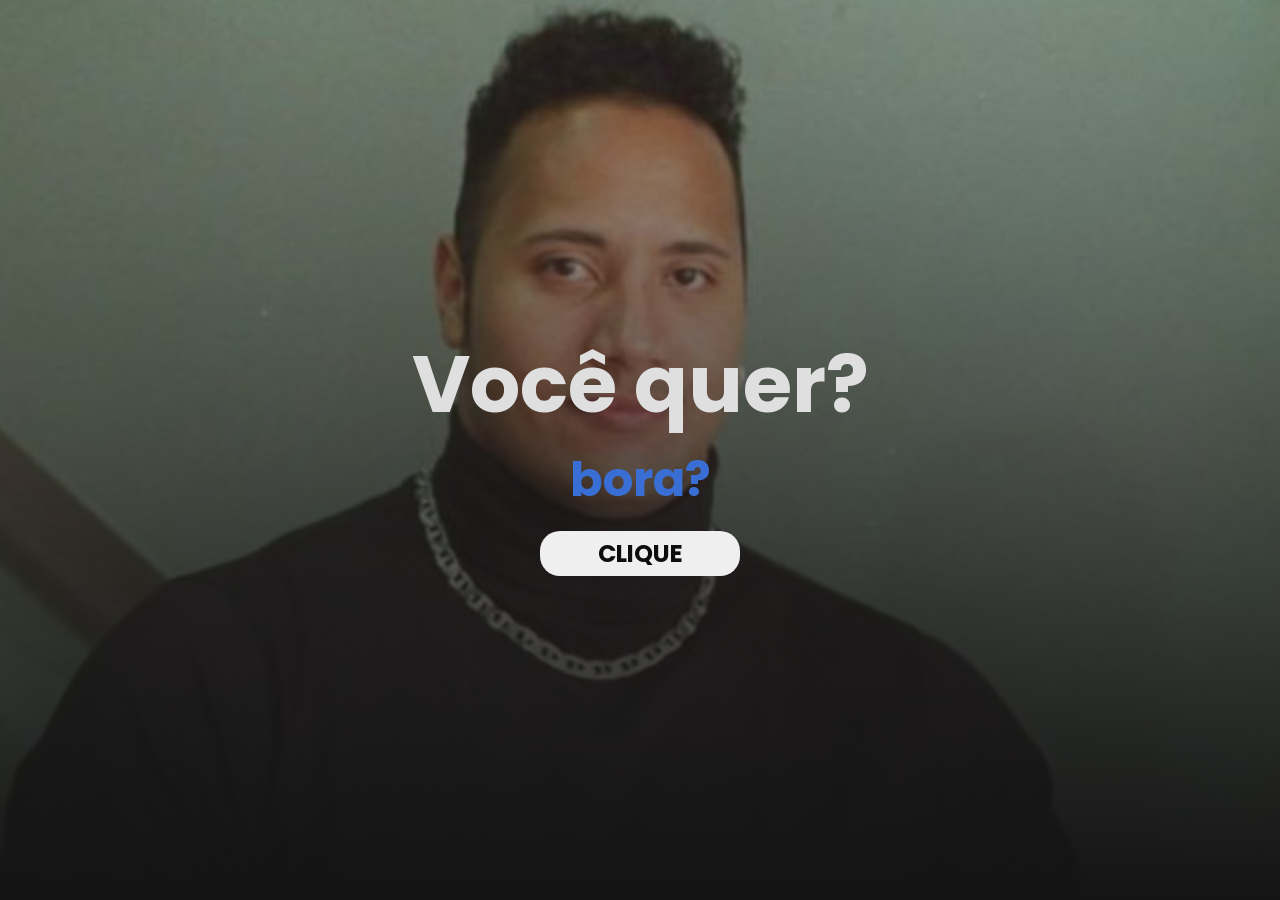
<file: index.html>
<!DOCTYPE html>
<html lang="pt-br">
<head>
    <meta charset="UTF-8">
    <meta http-equiv="X-UA-Compatible" content="IE=edge">
    <meta name="viewport" content="width=device-width, initial-scale=1.0">
    <link rel="stylesheet" href="style.css">
    <title>Bora?</title>
</head>
<body>
    <main>
        <h1>Você quer?</h1>
        <h2>bora?</h2>
        <a href="pagina-secundaria.html"> <input class="btn" type="button" value="clique" name="clique"> </a>
    </main>
</body>
</html>
</file>
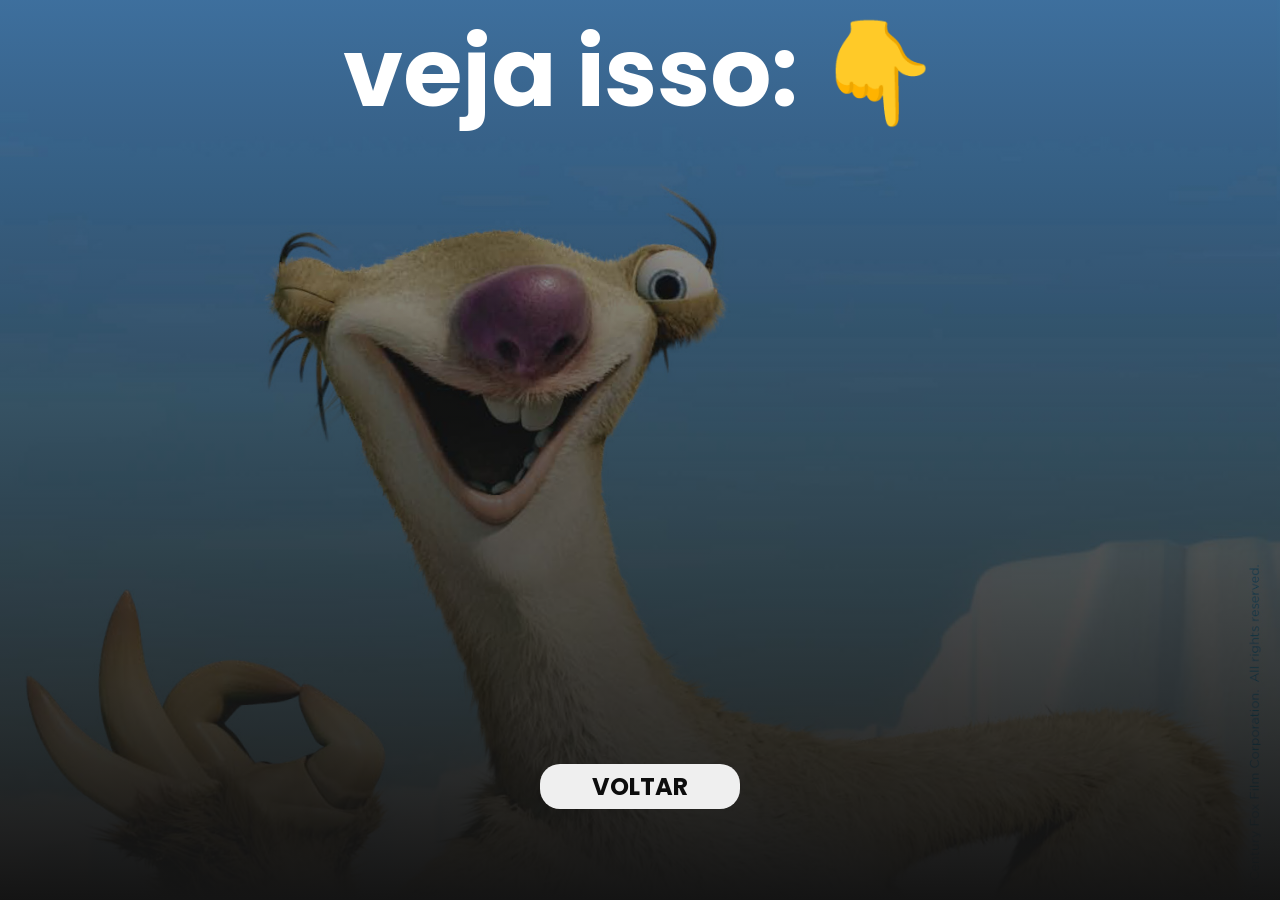
<file: pagina-secundaria.html>
<!DOCTYPE html>
<html lang="pt-br">
<head>
    <meta charset="UTF-8">
    <meta http-equiv="X-UA-Compatible" content="IE=edge">
    <meta name="viewport" content="width=device-width, initial-scale=1.0">
    <link rel="stylesheet" href="style-secundario.css">
    <title>Bora?</title>
</head>
<body>
    <main>
        <h1>veja isso: &#x1F447</h1>
        <iframe width="800" height="600" src="https://www.youtube.com/embed/sUbIEoAFGoQ" title="YouTube video player" frameborder="0" allow="accelerometer; autoplay; clipboard-write; encrypted-media; gyroscope; picture-in-picture; web-share" allowfullscreen></iframe>
        <a href="index.html"><input class="btn" type="button" value="Voltar"></a>
    </main>
</body>
</html>
</file>
<file: style.css>
@import url('https://fonts.googleapis.com/css2?family=Poppins&display=swap');

*{
    margin: 0;
    padding: 0;
    border: 0;
    color: rgb(223, 223, 223);
}

body{
    background: linear-gradient(rgba(17,17,17,0.3),rgba(20,20,20,1)), url(rock.jpg);
    background-position: center center;
    background-size: cover;
    background-position-y: 0px;
    background-repeat: no-repeat;
    min-height: 100vh;
}

main{
    display: flex;
    justify-content: center;
    align-items: center;
    flex-direction: column;
    min-height: 100vh;
}

.btn{
    height: 45px;
    width: 200px;
    margin-top: 15px;
    color: #0d0d0d;
    border-radius: 20px;
    cursor: pointer;
    transition: 0.5s ease-out;
    box-shadow: inset 0 0 0 0 #396fd4;
    outline: none;
    font-size: 1.5rem;
    font-family: 'poppins';
    text-transform: uppercase;
    font-weight: bold;
}

.btn:hover{
    box-shadow: inset 300px 0 0 0 #396fd4 ;
    color: white;
}

h1{
    font-family: 'poppins';
    font-size: 5rem;;
}

h2{
    font-family: 'poppins';
    font-size: 3rem;
    color: #396fd4;
}
</file>
<file: style-secundario.css>
@import url('https://fonts.googleapis.com/css2?family=Poppins&display=swap');


*{
    margin: 0;
    padding: 0;
    border: 0;
}

body{
    background: linear-gradient(rgba(17,17,17,0.3),rgba(20,20,20,1)), url(bora.jpg);
    background-position: center center;
    background-size: cover;
    background-position-y: 0px;
    background-repeat: no-repeat;
    min-height: 100vh;
}

main{
    display: flex;
    justify-content: center;
    align-items: center;
    flex-direction: column;
    min-height: 80vh;
}

h1{
    font-size: 6rem;
    font-family: 'poppins';
    color: white;
}

.btn{
    height: 45px;
    width: 200px;
    margin-top: 19px;
    color: #0d0d0d;
    border-radius: 20px;
    cursor: pointer;
    transition: 0.5s ease-out;
    box-shadow: inset 0 0 0 0 #396fd4;
    outline: none;
    font-size: 1.5rem;
    font-family: 'poppins';
    text-transform: uppercase;
    font-weight: bold;
}

.btn:hover{
    box-shadow: inset 300px 0 0 0 #396fd4 ;
    color: white;
}
</file>
